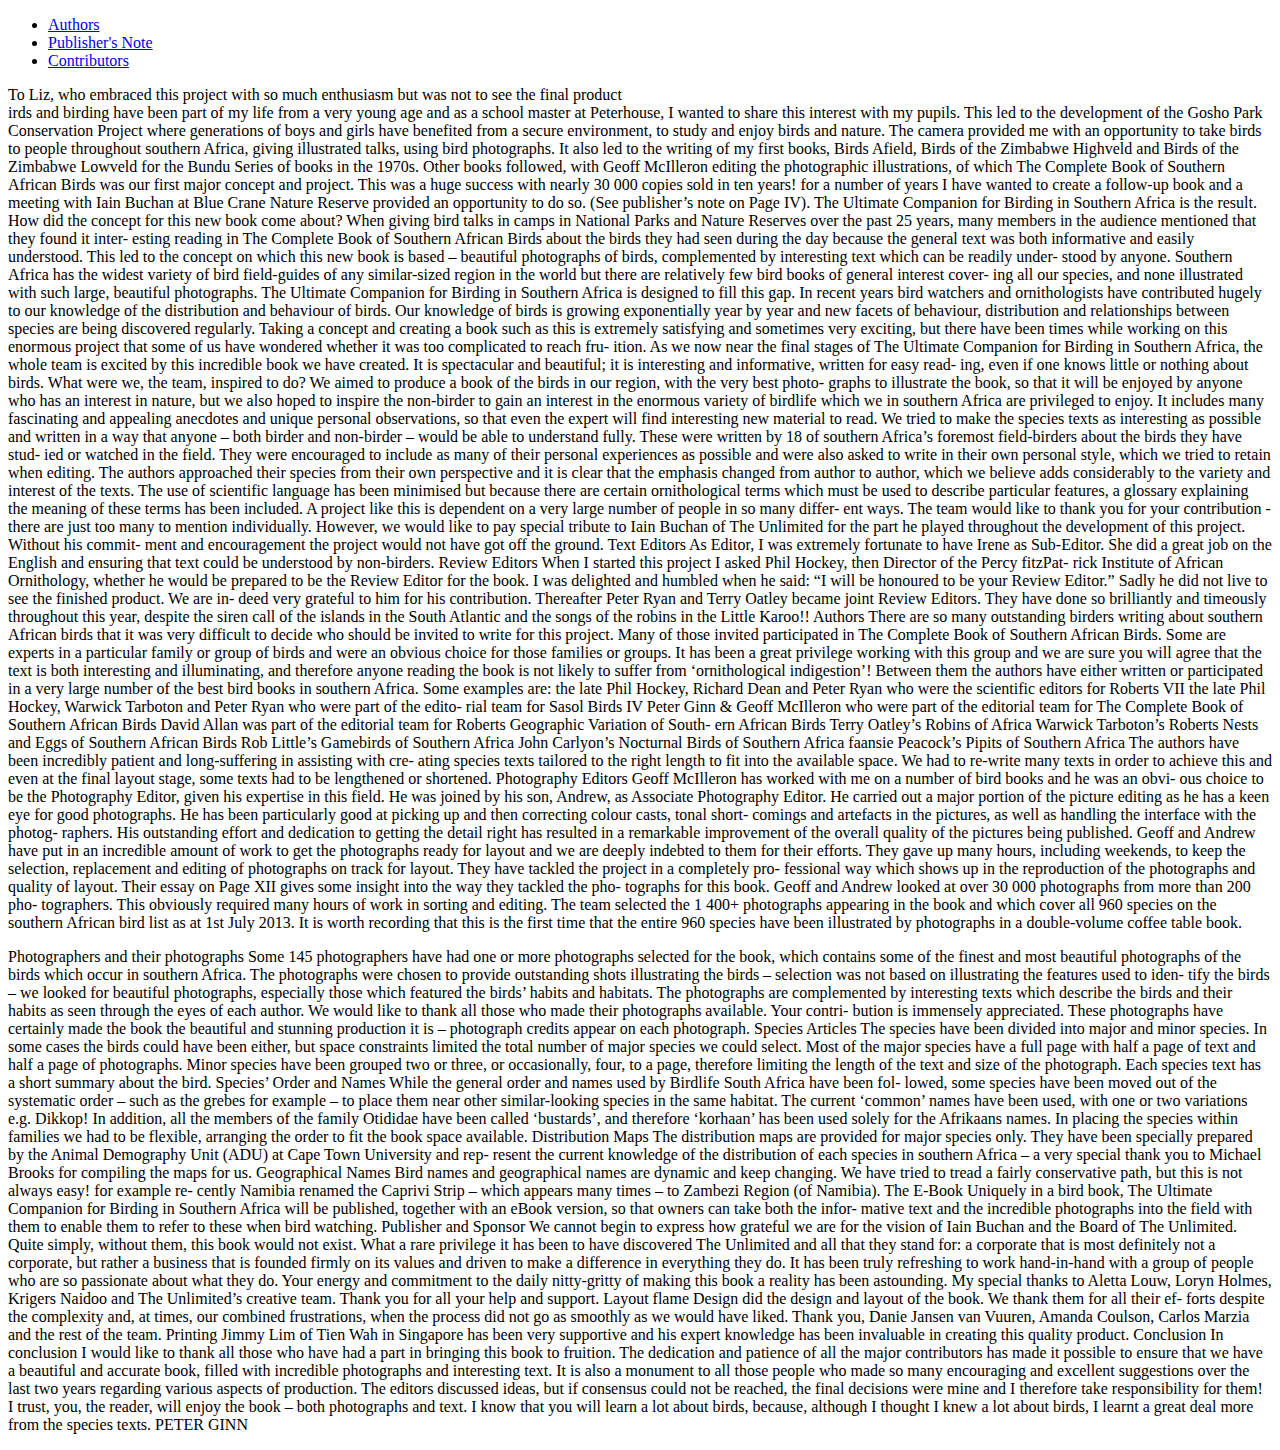
<file: views/aboutbook.html>
<!DOCTYPE html>

<html>
  <header>
        <div data-role="navbar">
                            <ul data-role="buttongroup" data-index="0">
                               <li ><a href="views/aboutbook.html">Authors</a>   </li>
                                <li ><a href="views/publisher.html"> Publisher's Note</a>   </li>
                                 <li ><a href="views/contributors.html">Contributors</a>   </li>
                            </ul>
                        </div>
        
        </header>
    <body>
        <div>
          

To Liz,

who embraced this project with so much enthusiasm

            but was not to see the final product<br/>
        irds and birding have been part of my life from a very young age and as a school master at Peterhouse, I wanted to share this interest with my pupils. This led
to the development of the Gosho Park Conservation Project where generations of boys and girls have benefited from a secure environment, to study and enjoy birds and nature.
The camera provided me with an opportunity to take birds to people throughout southern Africa, giving illustrated talks, using bird photographs. It also led to the writing of my first books, Birds Afield, Birds of the Zimbabwe Highveld and Birds of the Zimbabwe Lowveld for the Bundu Series of books in the 1970s. Other books followed, with Geoff McIlleron editing the photographic illustrations, of which The Complete Book of Southern African Birds was our first major concept and project. This was a huge success with nearly 30 000 copies sold in ten years!
for a number of years I have wanted to create a follow-up book and a meeting with Iain Buchan at Blue Crane Nature Reserve provided an opportunity to do so. (See publisher’s note on Page IV). The Ultimate Companion for Birding in Southern Africa is the result.

How did the concept for this new book come about?

When giving bird talks in camps in National Parks and Nature Reserves over the
past 25 years, many members in the audience mentioned that they found it inter-
esting reading in The Complete Book of Southern African Birds about the birds they
had seen during the day because the general text was both informative and easily
understood. This led to the concept on which this new book is based – beautiful
photographs of birds, complemented by interesting text which can be readily under-
stood by anyone.
Southern Africa has the widest variety of bird field-guides of any similar-sized
region in the world but there are relatively few bird books of general interest cover-
ing all our species, and none illustrated with such large, beautiful photographs. The

Ultimate Companion for Birding in Southern Africa is designed to fill this gap.

In recent years bird watchers and ornithologists have contributed hugely to our
knowledge of the distribution and behaviour of birds. Our knowledge of birds is
growing exponentially year by year and new facets of behaviour, distribution and
relationships between species are being discovered regularly.
Taking a concept and creating a book such as this is extremely satisfying and
sometimes very exciting, but there have been times while working on this enormous
project that some of us have wondered whether it was too complicated to reach fru-
ition. As we now near the final stages of The Ultimate Companion for Birding in

Southern Africa, the whole team is excited by this incredible book we have created. It

is spectacular and beautiful; it is interesting and informative, written for easy read-
ing, even if one knows little or nothing about birds.

What were we, the team, inspired to do?

We aimed to produce a book of the birds in our region, with the very best photo-
graphs to illustrate the book, so that it will be enjoyed by anyone who has an interest in
nature, but we also hoped to inspire the non-birder to gain an interest in the enormous
variety of birdlife which we in southern Africa are privileged to enjoy. It includes many
fascinating and appealing anecdotes and unique personal observations, so that even
the expert will find interesting new material to read.
We tried to make the species texts as interesting as possible and written in a way that
anyone – both birder and non-birder – would be able to understand fully. These were
written by 18 of southern Africa’s foremost field-birders about the birds they have stud-
ied or watched in the field. They were encouraged to include as many of their personal
experiences as possible and were also asked to write in their own personal style, which
we tried to retain when editing. The authors approached their species from their own
perspective and it is clear that the emphasis changed from author to author, which we
believe adds considerably to the variety and interest of the texts.
The use of scientific language has been minimised but because there are certain
ornithological terms which must be used to describe particular features, a glossary
explaining the meaning of these terms has been included.
A project like this is dependent on a very large number of people in so many differ-
ent ways. The team would like to thank you for your contribution - there are just too
many to mention individually.
However, we would like to pay special tribute to Iain Buchan of The Unlimited for
the part he played throughout the development of this project. Without his commit-
ment and encouragement the project would not have got off the ground.

Text Editors

As Editor, I was extremely fortunate to have Irene as Sub-Editor. She did a great
job on the English and ensuring that text could be understood by non-birders.

Review Editors

When I started this project I asked Phil Hockey, then Director of the Percy fitzPat-
rick Institute of African Ornithology, whether he would be prepared to be the Review
Editor for the book. I was delighted and humbled when he said: “I will be honoured to
be your Review Editor.” Sadly he did not live to see the finished product. We are in-
deed very grateful to him for his contribution. Thereafter Peter Ryan and Terry Oatley
became joint Review Editors. They have done so brilliantly and timeously throughout
this year, despite the siren call of the islands in the South Atlantic and the songs of the
robins in the Little Karoo!!

Authors

There are so many outstanding birders writing about southern African birds that
it was very difficult to decide who should be invited to write for this project. Many of
those invited participated in The Complete Book of Southern African Birds. Some are
experts in a particular family or group of birds and were an obvious choice for those
families or groups.
It has been a great privilege working with this group and we are sure you will agree
that the text is both interesting and illuminating, and therefore anyone reading the
book is not likely to suffer from ‘ornithological indigestion’! Between them the authors
have either written or participated in a very large number of the best bird books in
southern Africa. Some examples are:
the late Phil Hockey, Richard Dean and Peter Ryan who were the scientific editors
for Roberts VII
the late Phil Hockey, Warwick Tarboton and Peter Ryan who were part of the edito-
rial team for Sasol Birds IV
Peter Ginn & Geoff McIlleron who were part of the editorial team for The Complete

Book of Southern African Birds

David Allan was part of the editorial team for Roberts Geographic Variation of South-

ern African Birds

Terry Oatley’s Robins of Africa
Warwick Tarboton’s Roberts Nests and Eggs of Southern African Birds
Rob Little’s Gamebirds of Southern Africa
John Carlyon’s Nocturnal Birds of Southern Africa
faansie Peacock’s Pipits of Southern Africa
The authors have been incredibly patient and long-suffering in assisting with cre-
ating species texts tailored to the right length to fit into the available space. We had to
re-write many texts in order to achieve this and even at the final layout stage, some
texts had to be lengthened or shortened.

Photography Editors

Geoff McIlleron has worked with me on a number of bird books and he was an obvi-
ous choice to be the Photography Editor, given his expertise in this field.
He was joined by his son, Andrew, as Associate Photography Editor. He carried out
a major portion of the picture editing as he has a keen eye for good photographs. He
has been particularly good at picking up and then correcting colour casts, tonal short-
comings and artefacts in the pictures, as well as handling the interface with the photog-
raphers. His outstanding effort and dedication to getting the detail right has resulted
in a remarkable improvement of the overall quality of the pictures being published.
Geoff and Andrew have put in an incredible amount of work to get the photographs
ready for layout and we are deeply indebted to them for their efforts. They gave up
many hours, including weekends, to keep the selection, replacement and editing of
photographs on track for layout. They have tackled the project in a completely pro-
fessional way which shows up in the reproduction of the photographs and quality of
layout. Their essay on Page XII gives some insight into the way they tackled the pho-
tographs for this book.
Geoff and Andrew looked at over 30 000 photographs from more than 200 pho-
tographers. This obviously required many hours of work in sorting and editing. The
team selected the 1 400+ photographs appearing in the book and which cover all 960
species on the southern African bird list as at 1st July 2013. It is worth recording that
this is the first time that the entire 960 species have been illustrated by photographs in
a double-volume coffee table book.
        
        <p>
            Photographers and their photographs

Some 145 photographers have had one or more photographs selected for the book,
which contains some of the finest and most beautiful photographs of the birds which
occur in southern Africa. The photographs were chosen to provide outstanding shots
illustrating the birds – selection was not based on illustrating the features used to iden-
tify the birds – we looked for beautiful photographs, especially those which featured
the birds’ habits and habitats. The photographs are complemented by interesting texts
which describe the birds and their habits as seen through the eyes of each author.
We would like to thank all those who made their photographs available. Your contri-
bution is immensely appreciated. These photographs have certainly made the book the
beautiful and stunning production it is – photograph credits appear on each photograph.

Species Articles

The species have been divided into major and minor species. In some cases the birds
could have been either, but space constraints limited the total number of major species
we could select. Most of the major species have a full page with half a page of text
and half a page of photographs. Minor species have been grouped two or three, or
occasionally, four, to a page, therefore limiting the length of the text and size of the
photograph. Each species text has a short summary about the bird.

Species’ Order and Names

While the general order and names used by Birdlife South Africa have been fol-
lowed, some species have been moved out of the systematic order – such as the
grebes for example – to place them near other similar-looking species in the same
habitat. The current ‘common’ names have been used, with one or two variations
e.g. Dikkop! In addition, all the members of the family Otididae have been called
‘bustards’, and therefore ‘korhaan’ has been used solely for the Afrikaans names. In
placing the species within families we had to be flexible, arranging the order to fit
the book space available.

Distribution Maps

The distribution maps are provided for major species only. They have been specially
prepared by the Animal Demography Unit (ADU) at Cape Town University and rep-
resent the current knowledge of the distribution of each species in southern Africa – a
very special thank you to Michael Brooks for compiling the maps for us.

Geographical Names

Bird names and geographical names are dynamic and keep changing. We have
tried to tread a fairly conservative path, but this is not always easy! for example re-
cently Namibia renamed the Caprivi Strip – which appears many times – to Zambezi

Region (of Namibia).

The E-Book

Uniquely in a bird book, The Ultimate Companion for Birding in Southern Africa will
be published, together with an eBook version, so that owners can take both the infor-
mative text and the incredible photographs into the field with them to enable them to
refer to these when bird watching.

Publisher and Sponsor

We cannot begin to express how grateful we are for the vision of Iain Buchan
and the Board of The Unlimited. Quite simply, without them, this book would not
exist. What a rare privilege it has been to have discovered The Unlimited and all
that they stand for: a corporate that is most definitely not a corporate, but rather
a business that is founded firmly on its values and driven to make a difference in
everything they do.
It has been truly refreshing to work hand-in-hand with a group of people who
are so passionate about what they do. Your energy and commitment to the daily
nitty-gritty of making this book a reality has been astounding. My special thanks
to Aletta Louw, Loryn Holmes, Krigers Naidoo and The Unlimited’s creative team.
Thank you for all your help and support.

Layout

flame Design did the design and layout of the book. We thank them for all their ef-
forts despite the complexity and, at times, our combined frustrations, when the process
did not go as smoothly as we would have liked. Thank you, Danie Jansen van Vuuren,
Amanda Coulson, Carlos Marzia and the rest of the team.

Printing

Jimmy Lim of Tien Wah in Singapore has been very supportive and his expert
knowledge has been invaluable in creating this quality product.

Conclusion

In conclusion I would like to thank all those who have had a part in bringing
this book to fruition. The dedication and patience of all the major contributors
has made it possible to ensure that we have a beautiful and accurate book, filled
with incredible photographs and interesting text. It is also a monument to all those
people who made so many encouraging and excellent suggestions over the last two
years regarding various aspects of production. The editors discussed ideas, but if
consensus could not be reached, the final decisions were mine and I therefore take
responsibility for them!
I trust, you, the reader, will enjoy the book – both photographs and text. I know that
you will learn a lot about birds, because, although I thought I knew a lot about birds, I
learnt a great deal more from the species texts. PETER GINN
        </p>
            
            
        </div>
    </body>
</html>
</file>
